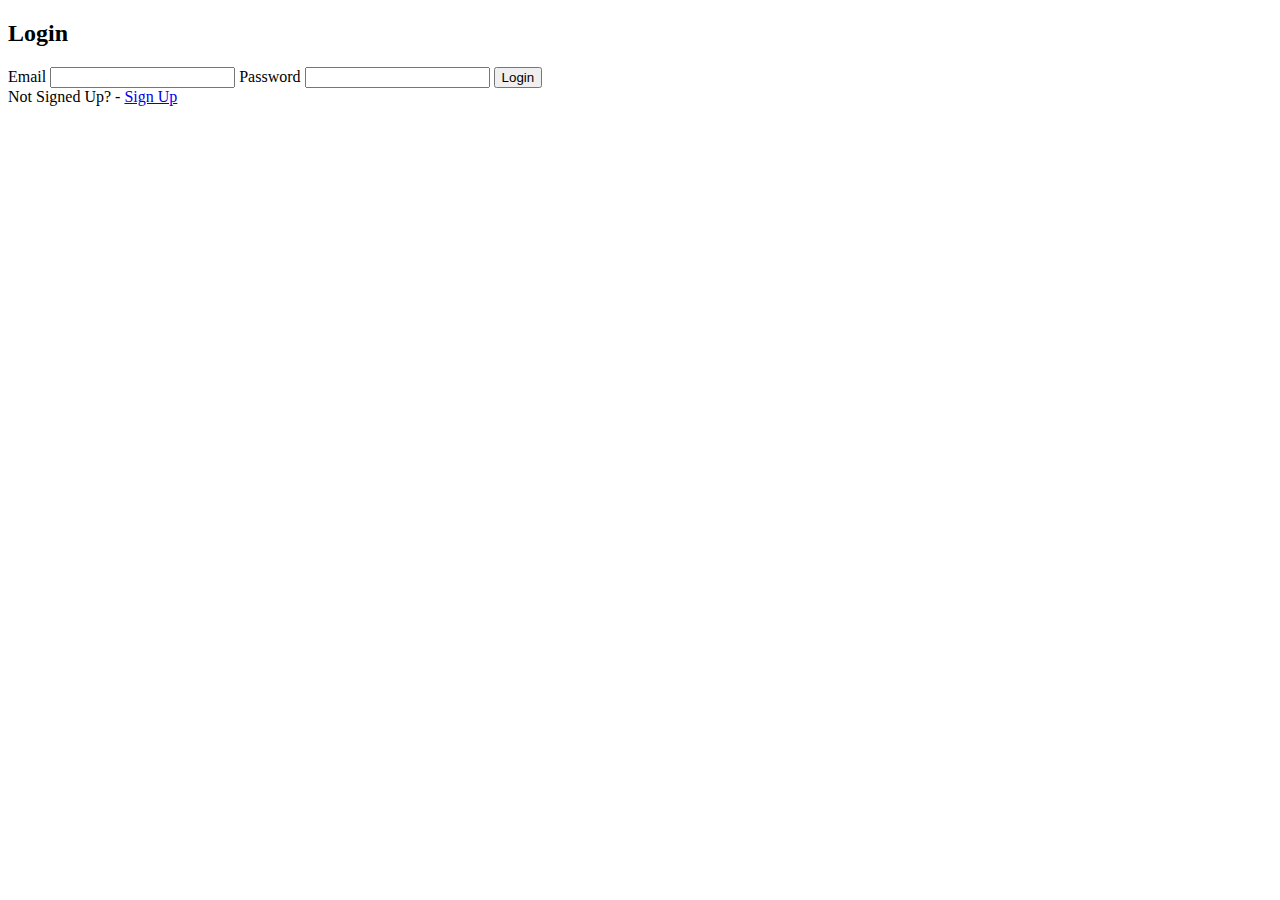
<file: public/login.html>
<!DOCTYPE html>
<html lang="en">
<head>
    <meta charset="UTF-8">
    <meta name="viewport" content="width=device-width, initial-scale=1.0">
    <title>Login Form</title>
</head>
<body>
    <form class="login-form">
        <h2>Login</h2>
        
        <label for="email">Email</label>
        <input type="email" id="email" name="email" required>
        
        <label for="password">Password</label>
        <input type="password" id="password" name="password" required>
        
        <button type="submit">Login</button>
        
        <div class="signup-link">
            Not Signed Up? - <a href="/public/signup.html">Sign Up</a>
        </div>
    </form>
</body>
</html>
</file>
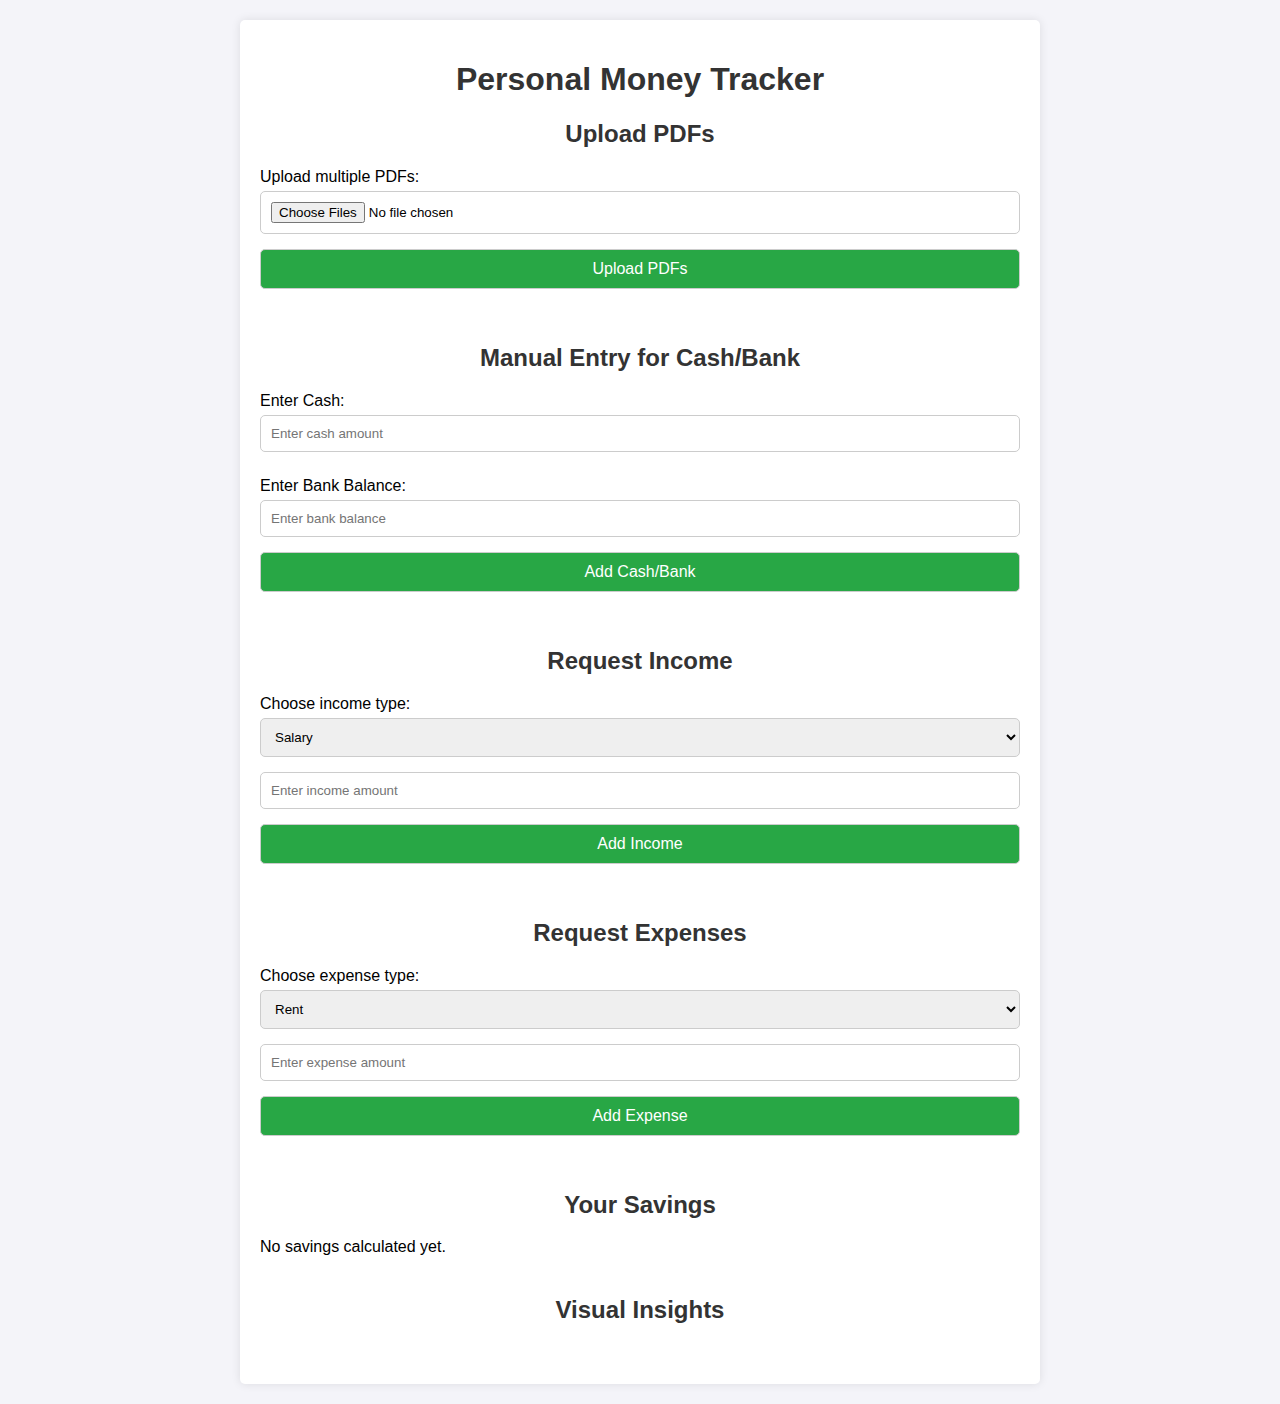
<file: public/personal.html>
<!DOCTYPE html>
<html lang="en">
<head>
    <meta charset="UTF-8">
    <meta name="viewport" content="width=device-width, initial-scale=1.0">
    <title>Personal Money Tracker</title>
    <link rel="stylesheet" href="styles.css">
</head>
<body>
    <div class="container">
        <h1>Personal Money Tracker</h1>
        
        <!-- PDF Upload Section -->
        <div class="upload-section">
            <h2>Upload PDFs</h2>
            <form id="uploadForm" enctype="multipart/form-data">
                <label for="pdfFiles">Upload multiple PDFs:</label>
                <input type="file" id="pdfFiles" name="pdfFiles" multiple accept=".pdf">
                <button type="submit">Upload PDFs</button>
            </form>
        </div>

        <!-- Add Cash and Bank Details -->
        <div class="manual-section">
            <h2>Manual Entry for Cash/Bank</h2>
            <form id="manualForm">
                <label for="cash">Enter Cash:</label>
                <input type="number" id="cash" name="cash" placeholder="Enter cash amount">

                <label for="bank">Enter Bank Balance:</label>
                <input type="number" id="bank" name="bank" placeholder="Enter bank balance">

                <button type="submit">Add Cash/Bank</button>
            </form>
        </div>

        <!-- Income Section -->
        <div class="income-section">
            <h2>Request Income</h2>
            <label for="incomeType">Choose income type:</label>
            <select id="incomeType" name="incomeType">
                <option value="salary">Salary</option>
                <option value="investment">Investment</option>
                <option value="other">Other</option>
            </select>
            <input type="number" id="incomeAmount" placeholder="Enter income amount">
            <button onclick="addIncome()">Add Income</button>
        </div>

        <!-- Expenses Section -->
        <div class="expenses-section">
            <h2>Request Expenses</h2>
            <label for="expenseType">Choose expense type:</label>
            <select id="expenseType" name="expenseType">
                <option value="rent">Rent</option>
                <option value="groceries">Groceries</option>
                <option value="utilities">Utilities</option>
                <option value="entertainment">Entertainment</option>
            </select>
            <input type="number" id="expenseAmount" placeholder="Enter expense amount">
            <button onclick="addExpense()">Add Expense</button>
        </div>

        <!-- Savings Section -->
        <div class="savings-section">
            <h2>Your Savings</h2>
            <div id="savingsOutput">No savings calculated yet.</div>
        </div>

        <!-- Visual Insights Section -->
        <div class="insights-section">
            <h2>Visual Insights</h2>
            <div id="insights"></div>
        </div>
    </div>

    <script src="script.js"></script>
</body>
</html>
</file>
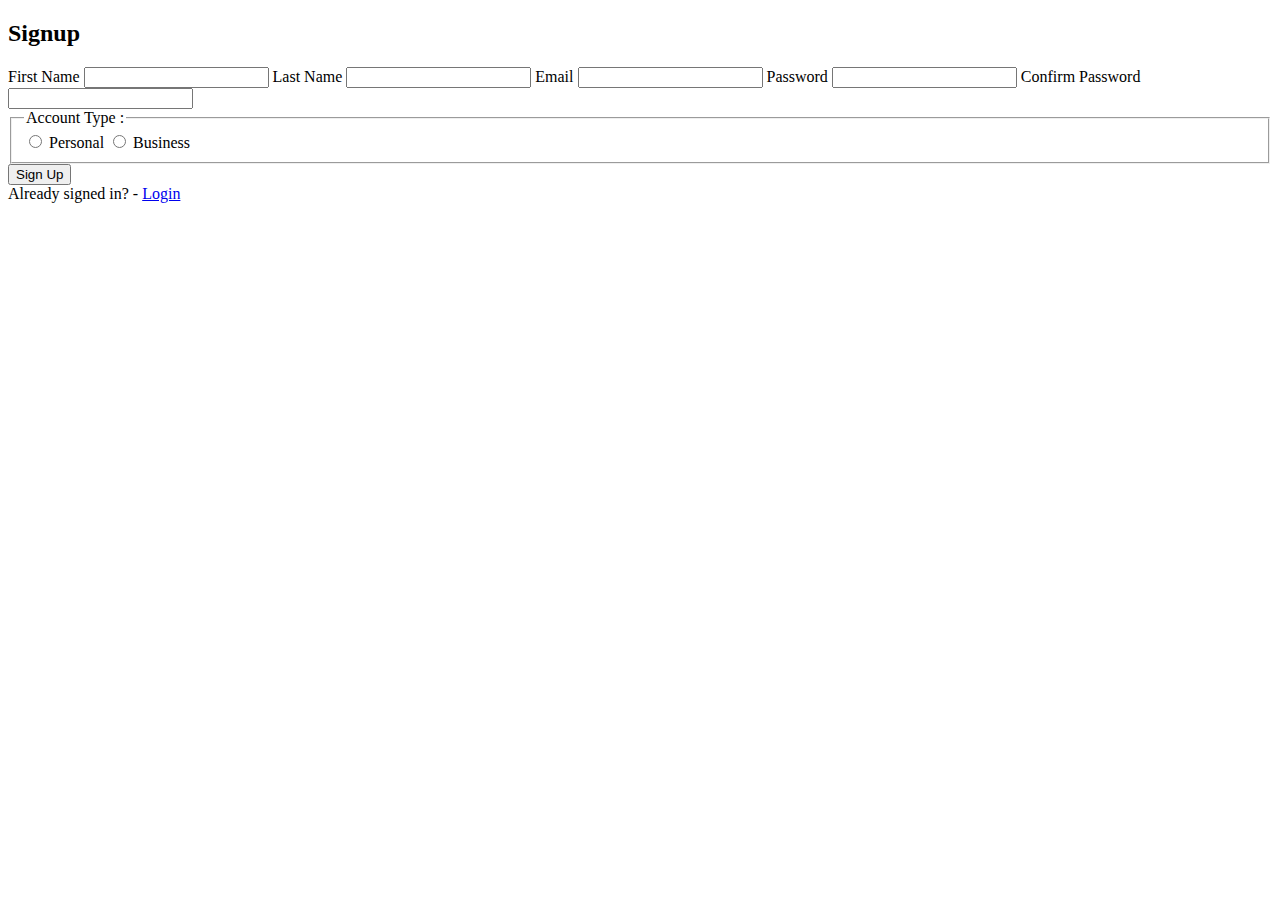
<file: public/signup.html>
<!DOCTYPE html>
<html lang="en">
<head>
    <meta charset="UTF-8">
    <meta name="viewport" content="width=device-width, initial-scale=1.0">
    <title>Signup Form</title>
</head>
<body>
    <form class="signup-form">
        <h2>Signup</h2>
        <label for="first-name">First Name</label>
        <input type="text" id="first-name" name="first-name" required>
        
        <label for="last-name">Last Name</label>
        <input type="text" id="last-name" name="last-name" required>
        
        <label for="email">Email</label>
        <input type="email" id="email" name="email" required>
        
        <label for="password">Password</label>
        <input type="password" id="password" name="password" required>
        
        <label for="confirm-password">Confirm Password</label>
        <input type="password" id="confirm-password" name="confirm-password" required>
        
        <fieldset>
            <legend>Account Type :</legend>
            <label for="personal">
                <input type="radio" id="personal" name="accountType" value="personal" required>
                Personal
            </label>
            <label for="business">
                <input type="radio" id="business" name="accountType" value="business" required>
                Business
            </label>
        </fieldset>
        
        
        <button type="submit">Sign Up</button>
        
        <div class="login-link">
            Already signed in? - <a href="/public/login.html">Login</a>
        </div>
    </form>
</body>
</html>
</file>
<file: public/styles.css>
* {
    box-sizing: border-box;
}

body {
    font-family: Arial, sans-serif;
    background-color: #f4f4f9;
    margin: 0;
    padding: 20px;
}

.container {
    max-width: 800px;
    margin: 0 auto;
    background: white;
    padding: 20px;
    box-shadow: 0 0 10px rgba(0, 0, 0, 0.1);
    border-radius: 5px;
}

h1, h2 {
    text-align: center;
    color: #333;
}

label {
    display: block;
    margin: 10px 0 5px;
}

input, select, button {
    width: 100%;
    padding: 10px;
    margin-bottom: 15px;
    border: 1px solid #ccc;
    border-radius: 5px;
}

button {
    background-color: #28a745;
    color: white;
    font-size: 16px;
    cursor: pointer;
}

button:hover {
    background-color: #218838;
}

.upload-section, .manual-section, .income-section, .expenses-section, .savings-section, .insights-section {
    margin-bottom: 40px;
}
</file>
